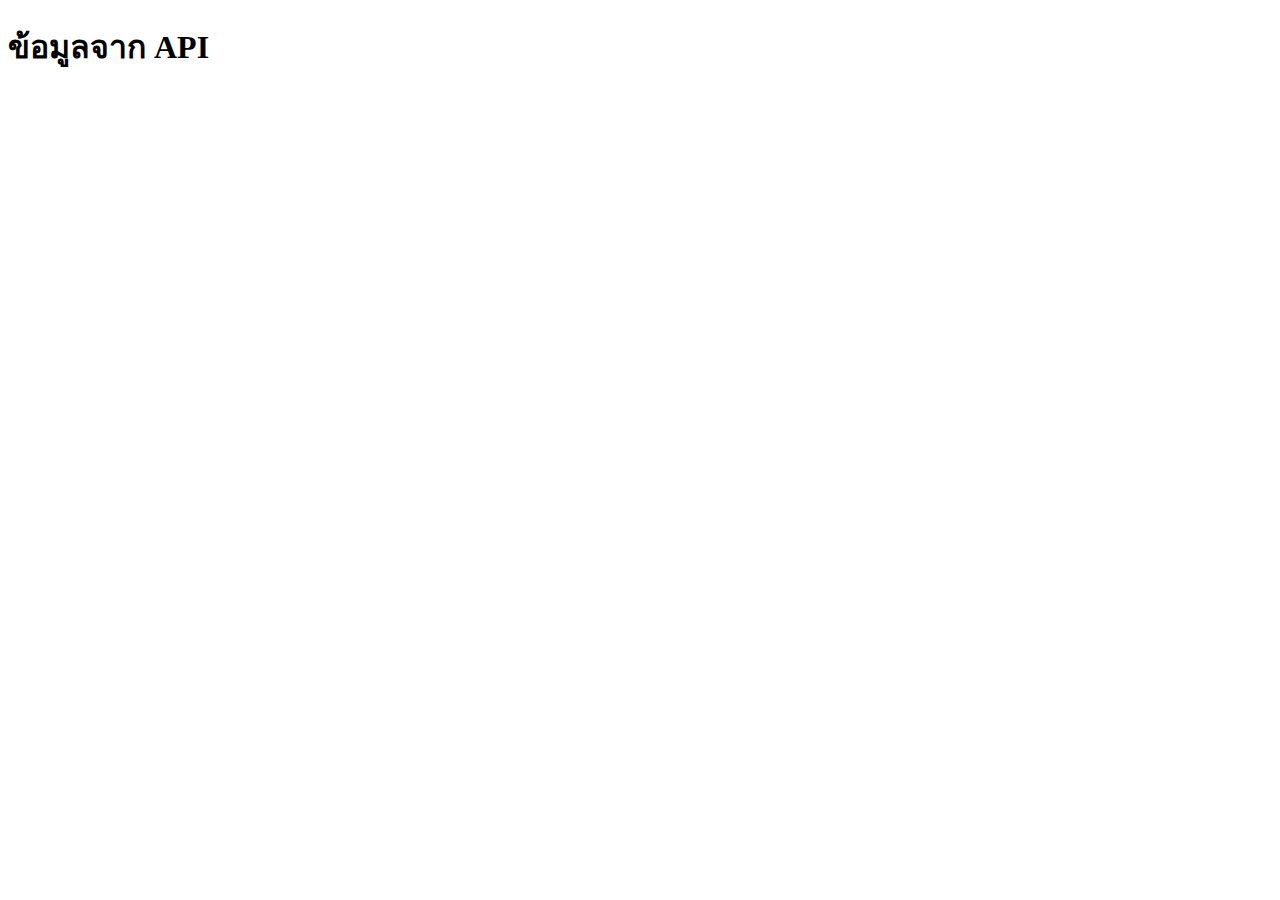
<file: port/in.html>
<!DOCTYPE html>
<html lang="th">
<head>
    <meta charset="UTF-8">
    <meta name="viewport" content="width=device-width, initial-scale=1.0">
    <title>ใช้ API</title>
</head>
<body>
    <h1>ข้อมูลจาก API</h1>
    <p id="data"></p>

    <script>
        const API_URL = "https://www.youtube.com/watch?v=SYimv4jSs-w&list=RDCByOEUAgNuE&index=21";

        fetch(API_URL)
            .then(response => response.json())
            .then(data => {
                document.getElementById("data").innerHTML = JSON.stringify(data, null, 2);
            });
    </script>
</body>
</html>
</file>
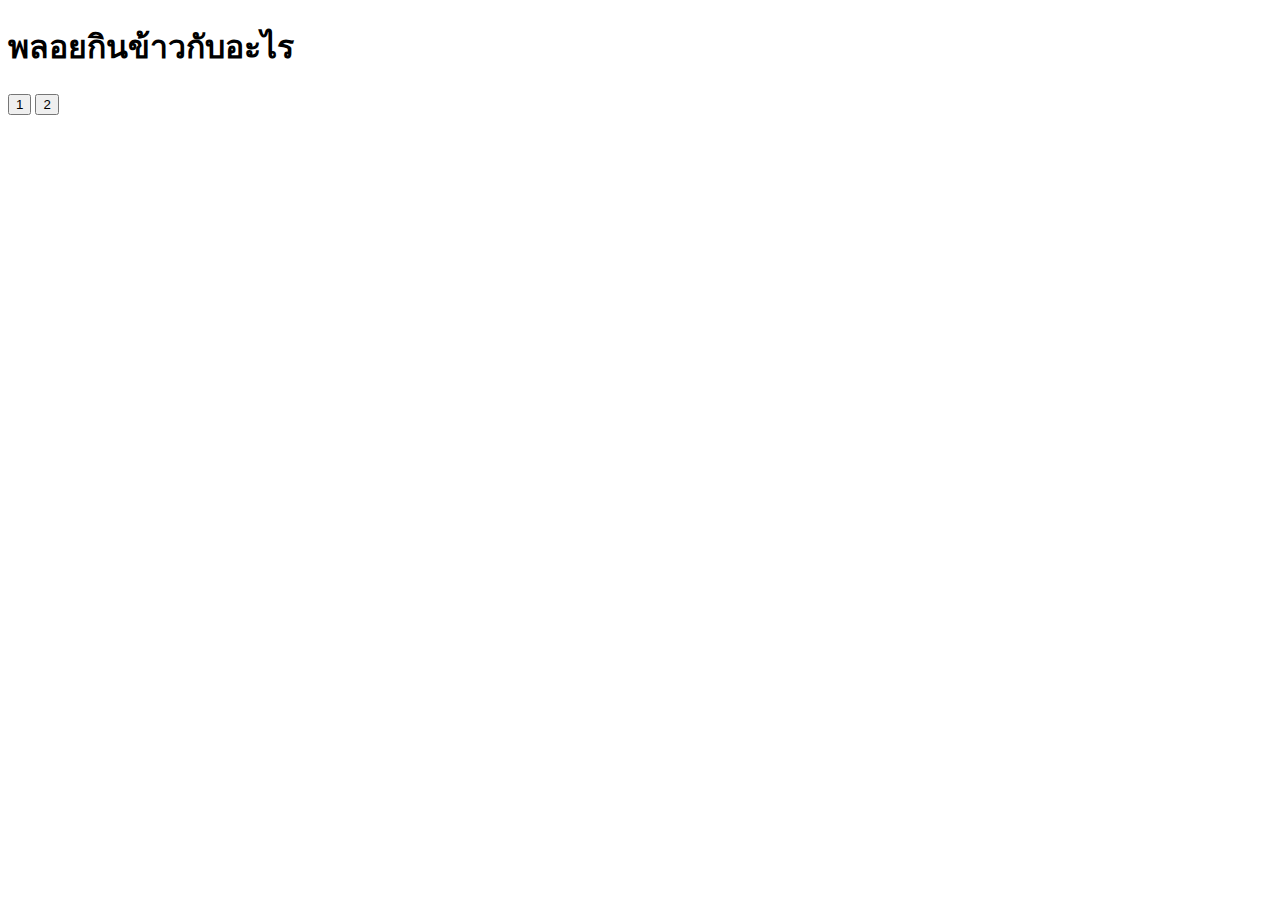
<file: port/indexx.html>
<!DOCTYPE html>
<html lang="th">
<head>
    <meta charset="UTF-8">
    <meta name="viewport" content="width=device-width, initial-scale=1.0">
    <title>ตอบใช่/ไม่ใช่</title>
</head>
<body>
    <h1>พลอยกินข้าวกับอะไร</h1>
    <button id="yes-button">1</button>
    <button id="no-button">2</button>

    <script>
        const yesButton = document.getElementById("yes-button");
        const noButton = document.getElementById("no-button");

        yesButton.addEventListener("click", function() {
            alert("ยังไม่ได้กินจ้า");
        });

        noButton.addEventListener("click", function() {
            alert("ยังไม่ได้กินเหมือนกัน แค่เบอร์2");
        });
    </script>
</body>
</html>
</file>
